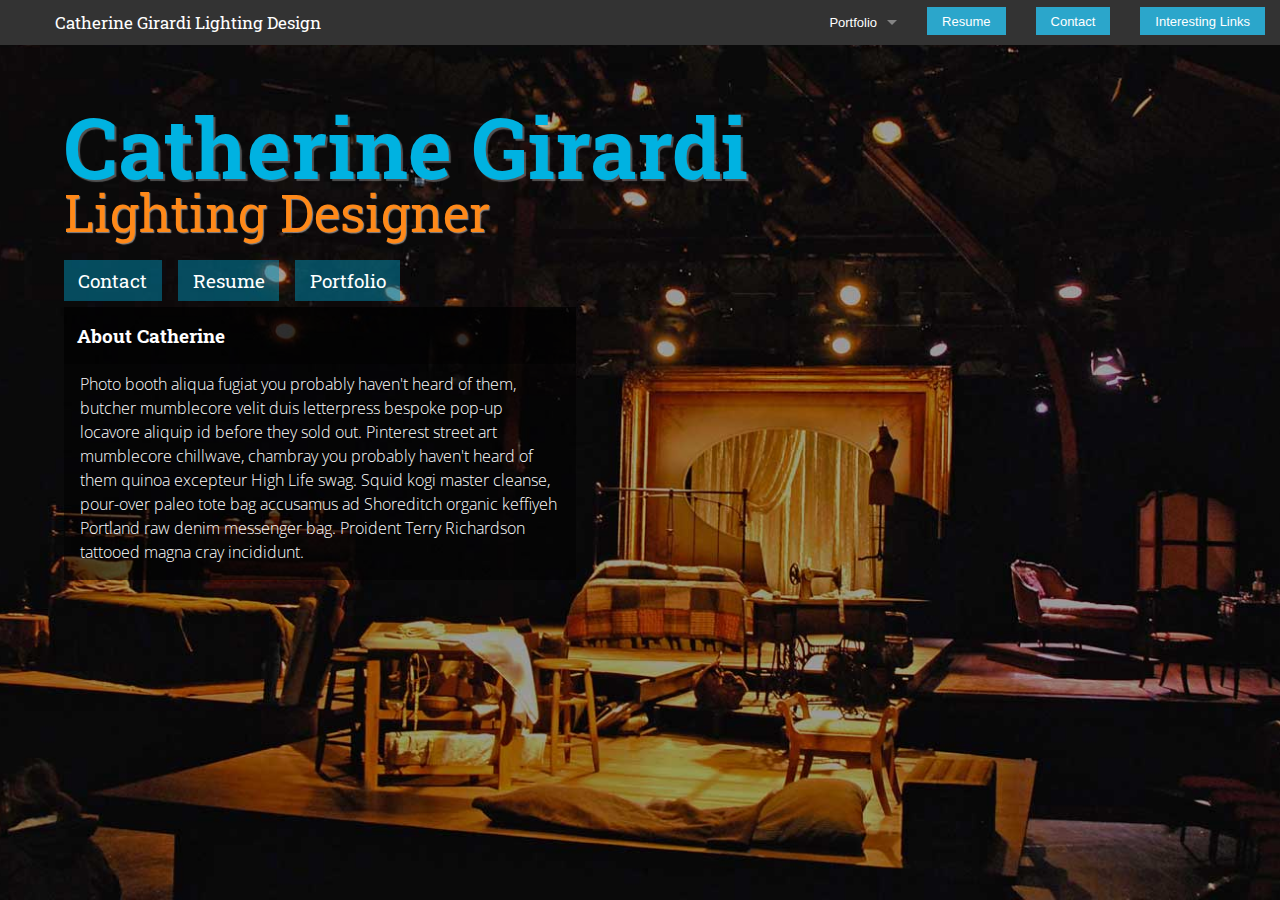
<file: HTML Template/index.html>
<html class="no-js" lang="en">
  <head>
    <meta charset="utf-8" />
    <meta name="viewport" content="width=device-width, initial-scale=1.0" />
    <title>Cat Girardi Lighting Design</title>
    <link href='http://fonts.googleapis.com/css?family=Roboto+Slab:400,700' rel='stylesheet' type='text/css'>
    <link href='http://fonts.googleapis.com/css?family=Open+Sans:400,300' rel='stylesheet' type='text/css'>
    <link rel="stylesheet" type="text/css" href="css/style.css"/>
    <link rel="stylesheet" href="css/foundation.css" />
    <script src="js/modernizr.js"></script>
  </head>
  <body>
    <div class="container">
      <nav class="top-bar" data-topbar>
        <ul class="title-area">
          <li class="name">
            <h1><a href="#">Catherine Girardi Lighting Design</a></h1>
          </li>
          <li class="toggle-topbar menu-icon"><a href="#">Menu</a></li>
        </ul>

        <section class="top-bar-section">
          <!-- Right Nav Section -->
          <ul class="right">
            <li class="has-dropdown">
              <a href="#">Portfolio</a>
                <ul class="dropdown">
                  <li><a href="#">Ain't Misbehavin'</a></li>
                  <li><a href="#">Suessical</a></li>
                </ul>
            </li>
            <li class="has-form">
              <a href="#" class='button'>Resume</a>
            </li>
            <li class="has-form">
              <a href="#" class='button'>Contact</a>
            </li>
            <li class="has-form">
              <a href="#" class='button'>Interesting Links</a>
            </li>
          </ul>

        </section>
    </nav>

    
      <main>
        <div id="frontpage-info">
          <div id="page-title">
            <h1>Catherine Girardi</h1>
          </div>
          <div id="page-subtitle">
            <h4>Lighting Designer</h4>
          </div>
        </div>
        <div class="homepage-nav">
          <div class="homepage-button"><a href="#">Contact</a></div>
          <div class="homepage-button"><a href="resume.html">Resume</a></div>
          <div class="homepage-button"><a href="portfolio.html">Portfolio</a></div>
        </div>
          <div class="about-me">
            <h2>About Catherine</h2>
            <p>Photo booth aliqua fugiat you probably haven't heard of them, butcher mumblecore velit duis letterpress bespoke pop-up locavore aliquip id before they sold out. Pinterest street art mumblecore chillwave, chambray you probably haven't heard of them quinoa excepteur High Life swag. Squid kogi master cleanse, pour-over paleo tote bag accusamus ad Shoreditch organic keffiyeh Portland raw denim messenger bag. Proident Terry Richardson tattooed magna cray incididunt.</p>
          </div>
      </main>
      <script src="js/jquery.js"></script>
      <script src="js/foundation.min.js"></script>
      <script src="js/jquery.fittext.js"></script>
      <script>
        jQuery("#page-title").fitText(1.2, {minFontSize: '18px', maxFontSize: '55px'});
        jQuery("#page-subtitle").fitText(6, {minFontSize: '8px', maxFontSize: '24px'});
      </script>
      <script>
        $(document).foundation();
      </script>
    </div>
  </body>
</html>
</file>
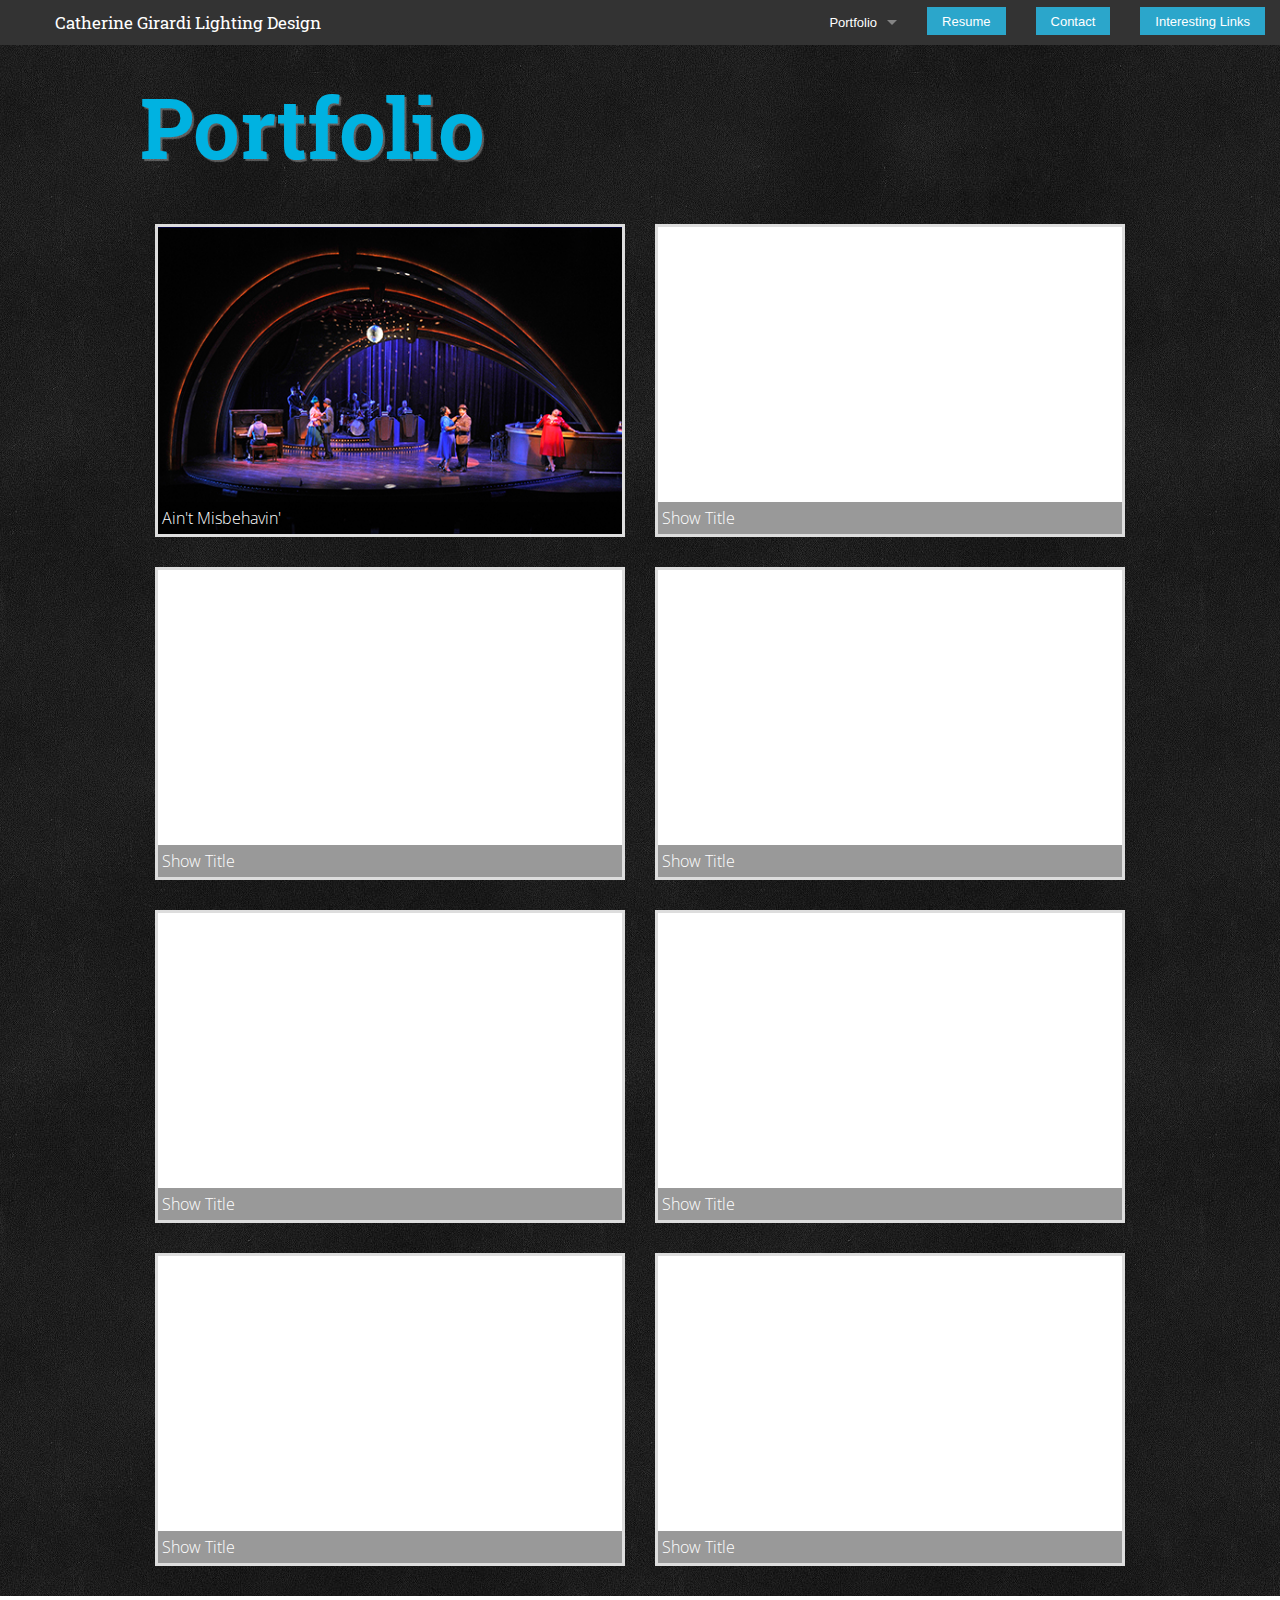
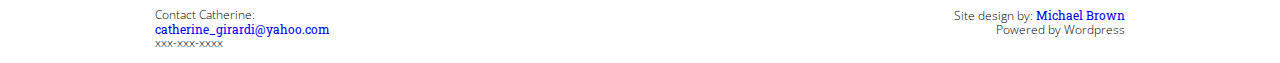
<file: HTML Template/portfolio.html>
<html class="no-js" lang="en">
  <head>
    <meta charset="utf-8" />
    <meta name="viewport" content="width=device-width, initial-scale=1.0" />
    <title>Portfolio</title>
    <link href='http://fonts.googleapis.com/css?family=Roboto+Slab:400,700' rel='stylesheet' type='text/css'>
    <link href='http://fonts.googleapis.com/css?family=Open+Sans:400,300' rel='stylesheet' type='text/css'>
    <link rel="stylesheet" href="css/foundation.css" />
    <link rel="stylesheet" type="text/css" href="css/style.css"/>
    <link rel="stylesheet" type="text/css" href="css/subpagestyle.css"/>
    <script src="js/modernizr.js"></script>
  </head>
  <body>
    <div class="container">
      <nav class="top-bar" data-topbar>
        <ul class="title-area">
          <li class="name">
            <h1><a href="#">Catherine Girardi Lighting Design</a></h1>
          </li>
          <li class="toggle-topbar menu-icon"><a href="#">Menu</a></li> 
        </ul>

        <section class="top-bar-section">
          <!-- Right Nav Section -->
          <ul class="right">
            <li class="has-dropdown">
              <a href="#">Portfolio</a>
                <ul class="dropdown">
                  <li><a href="#">Ain't Misbehavin'</a></li>
                  <li><a href="#">Suessical</a></li>
                </ul>
            </li>
            <li class="has-form">
              <a href="#" class='button'>Resume</a>
            </li>
            <li class="has-form">
              <a href="#" class='button'>Contact</a>
            </li>
            <li class="has-form">
              <a href="#" class='button'>Interesting Links</a>
            </li>
          </ul>
        </section>
      </nav>

      <main>      

      <div class="row">
        <div class="small-12 columns" id="page-title">
          <h1>Portfolio</h1>
        </div>
      </div>

      <div class="row">
        <div class="small-12 medium-6 columns portfolio-grid">
          <a href="#"><div class="show-thumbnail">
            <img src="img/Ain't Misbehavin' 1.jpg">
            <div class="show-caption">
              <p>Ain't Misbehavin'</p>
            </div>
          </div></a>
        </div>
        <div class="small-12 medium-6 columns portfolio-grid">
          <a href="#"><div class="show-thumbnail">
            <div class="show-caption">
              <p>Show Title</p>
            </div>
          </div></a>
        </div>
        <div class="small-12 medium-6 columns portfolio-grid">
          <a href="#"><div class="show-thumbnail">
            <div class="show-caption">
              <p>Show Title</p>
            </div>
          </div></a>
        </div>
        <div class="small-12 medium-6 columns portfolio-grid">
          <a href="#"><div class="show-thumbnail">
            <div class="show-caption">
              <p>Show Title</p>
            </div>
          </div></a>
        </div>
        <div class="small-12 medium-6 columns portfolio-grid">
          <a href=""><div class="show-thumbnail">
            <div class="show-caption">
              <p>Show Title</p>
            </div>
          </div></a>
        </div>
        <div class="small-12 medium-6 columns portfolio-grid">
          <a href="#"><div class="show-thumbnail">
            <div class="show-caption">
              <p>Show Title</p>
            </div>
          </div></a>
        </div>
        <div class="small-12 medium-6 columns portfolio-grid">
          <a href="#"><div class="show-thumbnail">
            <div class="show-caption">
              <p>Show Title</p>
            </div>
          </div></a>
        </div>
        <div class="small-12 medium-6 columns portfolio-grid">
          <a href="#"><div class="show-thumbnail">
            <div class="show-caption">
              <p>Show Title</p>
            </div>
          </div></a>
        </div>
      </div>
    </main>

    <footer>
      <div class="row">
        <div class="small-12 medium-6 columns">
          <p>Contact Catherine:<br>
          <a href="mailto:catherine_girardi@yahoo.com">catherine_girardi@yahoo.com</a><br>
          xxx-xxx-xxxx</p>
        </div>
        <div class="small-12 medium-6 columns right-footer">
          <p>Site design by: <a href="http://www.mfbrowndesign.com">Michael Brown</a><br>
            Powered by Wordpress</p>
        </div>
      </div>
    </footer>

      
      <script src="js/jquery.js"></script>
      <script src="js/foundation.min.js"></script>
      <script src="js/jquery.fittext.js"></script>
      <script>
        jQuery("#page-title").fitText(1.2, {minFontSize: '18px', maxFontSize: '55px'});
        jQuery("#page-subtitle").fitText(6, {minFontSize: '8px', maxFontSize: '24px'});
      </script>
      <script>
        $(document).foundation();
      </script>
    </div>
  </body>
</html>
</file>
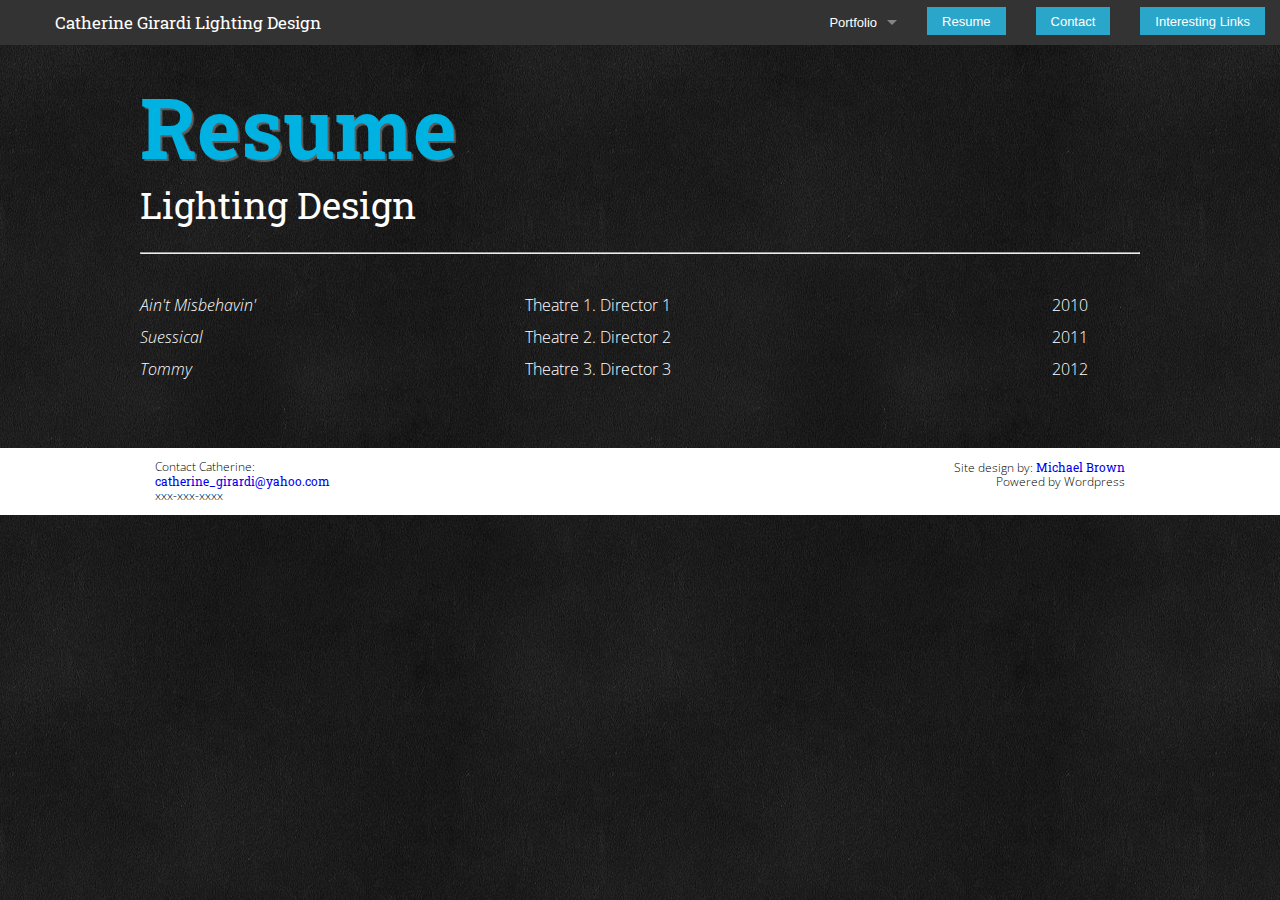
<file: HTML Template/resume.html>
<html class="no-js" lang="en">
  <head>
    <meta charset="utf-8" />
    <meta name="viewport" content="width=device-width, initial-scale=1.0" />
    <title>Resume</title>
    <link href='http://fonts.googleapis.com/css?family=Roboto+Slab:400,700' rel='stylesheet' type='text/css'>
    <link href='http://fonts.googleapis.com/css?family=Open+Sans:400,300' rel='stylesheet' type='text/css'>
    <link rel="stylesheet" href="css/foundation.css" />
    <link rel="stylesheet" type="text/css" href="css/style.css"/>
    <link rel="stylesheet" type="text/css" href="css/subpagestyle.css"/>
    <script src="js/modernizr.js"></script>
  </head>
  <body>
    <div class="container">
      <nav class="top-bar" data-topbar>
        <ul class="title-area">
          <li class="name">
            <h1><a href="#">Catherine Girardi Lighting Design</a></h1>
          </li>
          <li class="toggle-topbar menu-icon"><a href="#">Menu</a></li> 
        </ul>

        <section class="top-bar-section">
          <!-- Right Nav Section -->
          <ul class="right">
            <li class="has-dropdown">
              <a href="#">Portfolio</a>
                <ul class="dropdown">
                  <li><a href="#">Ain't Misbehavin'</a></li>
                  <li><a href="#">Suessical</a></li>
                </ul>
            </li>
            <li class="has-form">
              <a href="#" class='button'>Resume</a>
            </li>
            <li class="has-form">
              <a href="#" class='button'>Contact</a>
            </li>
            <li class="has-form">
              <a href="#" class='button'>Interesting Links</a>
            </li>
          </ul>

        </section>
    </nav>
      <main>

  <div class="row">
    <div class="small-12 columns resume" id="page-title">
		<h1>Resume</h1>
		<h6>Lighting Design</h6>
		<hr>
		<div class="small-12 large-4 columns show-title">
			<p>Ain't Misbehavin'</p>
			<p>Suessical</p>
			<p>Tommy</p>
		</div>
		<div class="small-12 large-4 columns theatre-director">
			<p>Theatre 1. Director 1</p>
			<p>Theatre 2. Director 2</p>
			<p>Theatre 3. Director 3</p>
		</div>
		<div class="small-12 large-4 columns show-date">
			<p>2010</p>
			<p>2011</p>
			<p>2012</p>
		</div>
    </div>
  </div>

    </main>

    <footer>
      <div class="row">
        <div class="small-12 medium-6 columns">
          <p>Contact Catherine:<br>
          <a href="mailto:catherine_girardi@yahoo.com">catherine_girardi@yahoo.com</a><br>
          xxx-xxx-xxxx</p>
        </div>
        <div class="small-12 medium-6 columns right-footer">
          <p>Site design by: <a href="http://www.mfbrowndesign.com">Michael Brown</a><br>
            Powered by Wordpress</p>
        </div>
      </div>
    </footer>

      
      <script src="js/jquery.js"></script>
      <script src="js/foundation.min.js"></script>
      <script src="js/jquery.fittext.js"></script>
      <script>
        jQuery("#page-title").fitText(1.2, {minFontSize: '18px', maxFontSize: '55px'});
        jQuery("#page-subtitle").fitText(6, {minFontSize: '8px', maxFontSize: '24px'});
      </script>
      <script>
        $(document).foundation();
      </script>
    </div>
  </body>
</html>
</file>
<file: HTML Template/css/style.css>
body { 
  background: url("../img/Cat-Homepage-Background2.jpg") no-repeat center center; 
  -webkit-background-size: cover;
  -moz-background-size: cover;
  -o-background-size: cover;
  background-size: cover;
  height: 100%;
  overflow: hidden;
}

/*Typography------------------------------------------------ */

body {
	font-family: 'Open Sans', sans-serif;
}

p {
	font-family: 'Open Sans', sans-serif;
	font-weight: 300;
	font-size: 1em;
	color: white;
}

.resume p { /* FIGURE OUT WHERE EM IS GETTING ITS DEFAULT SIZE */
	font-size: 16px;
}


a {
	font-family: 'Roboto Slab', sans-serif;
	font-weight: 400;
	text-decoration: none;
}

h1 {
	font-family: 'Roboto Slab', 'Arial Black', serif;
	font-size: 1.5em;
	color: #00b2e1;
}

h2 {
	font-family: 'Roboto Slab', 'Arial Black', serif;
	font-size: 1.2em;
	color: #ffffff;
}

h3 {
	font-family: 'Roboto Slab', 'Arial Black', serif;
	font-size: 1em;
	color: #ffffff;
}

h4, 
h5,
h6 {
	font-family: 'Roboto Slab', 'Arial', sans-serif;
	font-weight: 400;
	color: #ffffff;
	margin: 0.5em 0;
}

footer p {
	font-size: 0.75em;
	line-height: 1.2;
	color: black;
}

/* GLOBAL STYLES---------------------------------------------- */

.container {
	width: 100%;
	position: relative;
	min-height: 100%;
}

footer {
	background-color: white;
	bottom: 0;
	width: 100%;
}


/* Homepage styles */

#page-title h1 {
	margin: 0;
	margin-top: 5%;
	text-align: center;
	text-shadow: 1px 1px 1px rgba(255,255,255,0.2); 	
}

#page-subtitle h4 {
	color: #ff8919;
	margin: 0;
	font-size: 2.5em;
	font-weight: 400;
	text-align: center;
	text-shadow: 1px 1px 1px rgba(255,255,255,0.5);
}

.homepage-nav {
	padding-top: 2em;
	text-align: center;
}

.homepage-button {
	display: inline;
	padding: 0;
	text-align: center;
	margin-right: 0.75em;
	-webkit-transition-duration: 0.5s;
	-moz-transition-duration: 0.5s;
	-o-transition-duration: 0.5s;
	-ms-transition-duration: 0.5s;
	transition-duration: 0.5s;
	}

.homepage-button a {
	color: white;
	font-size: 1.2em;
	padding: 0.4em 0.5em;
	background-color: rgba(0,141,178,0.5);
	-webkit-transition-duration: 0.5s;
	-moz-transition-duration: 0.5s;
	-o-transition-duration: 0.5s;
	-ms-transition-duration: 0.5s;
	transition-duration: 0.5s;
}

.homepage-button a:hover {
	background-color: #008db2;
	-webkit-transition-property: background-color;
	-moz-transition-property: background-color;
	-o-transition-property: background-color;
	-ms-transition-property: background-color;
	transition-property: background-color;
}

.homepage-nav div:last-child {
	margin-right: 0;
}

.about-me {
	margin: auto;
}

.about-me h2 {
	font-family: 'Roboto Slab', 'Arial Black', serif;
	padding: 1em 0 1em 0.666667em;
	color: white;
	background-color: rgba(0,0,0,0.7);
	margin-bottom: 0;
}

.about-me p {
	padding: 0.5em 1em 1em 1em;
	margin-top: 0;
	background-color: rgba(0,0,0,0.5);
	color: white;
	line-height: 1.5em;
}

/* PORTFOLIO STYLES -------------------------------*/

.portfolio-grid {
	padding-bottom: 1.875em;
}

.show-thumbnail {
	background-color: white;
	max-width: 29.375em; /* 470px */
	height: 19.56em;	/* 313px */
	position: relative;
	border: 3px solid #dddddd;
	margin: auto;
}

.show-thumbnail img {
	position: absolute;
	overflow: hidden;
	width: 100%;
	height: 100%;
}

.show-caption {
	position: absolute;
	z-index: 100;
	bottom: 0;
	width: 100%;
	background-color: rgba(0,0,0,0.4);
	color: white;
}

.show-caption p {
	margin: 0.5em 0 0.5em 0.25em;
}

/* RESUME STYLES ----------------------------------*/

.show-title {
	text-align: left;
	font-style: italic;
	padding-left: 0;
}

.theatre-director {

}

.show-date {
	text-align: right;
}



/* MEDIA QUERIES ----------------------------------*/

/* MEDIUM SCREEN ----------------------------------*/
@media only screen and (min-width: 40.063em){
	#frontpage-info	{
		margin-left: 5%;
	}

	.homepage-nav {
		text-align: left;
		margin-left: 5%;
	}
	
	.homepage-button a {
		padding: 0.4em 0.75em;
	}
	
	.about-me {
	margin-left: 5%;
	width: 40%;
	}
	
	.right-footer {
	text-align: right;
	}

	#page-title h1 {
	text-shadow: 2px 2px 1px rgba(255,255,255,0.3); 
	text-align: left;
	}

	#page-subtitle h4 {
	text-align: left;
	}

	.show-thumbnail {
		margin: 0;
	}
}

/* LARGE SCREEN ------------------------------------*/

@media only screen and (min-width: 64.063em) { 
.top-bar {
  height: 45px;
  line-height: 45px;
}
</file>
<file: HTML Template/css/subpagestyle.css>
/* SUBPAGES. FOR OVERRIDING ANY GLOBAL STYLES */

/*TYPOGRAPHY----------------------------------*/

#page-title h1 {
	margin-top: 0.5em;
}

/* Remove HTML Background photo */

html {
	background: none;
}

/* Apply new textured background to sub pages */

body {
	background: url('../img/chalkboard.jpg') center center;
	overflow: visible;
}

/*Adjust position and padding of page title */

#page-title {
	padding: 0;
	padding-bottom: 1em;
	margin: 0;
}






@media only screen and (min-width: 40.063em){

	#page-title {
		padding-left: 0;
	}
}
</file>
